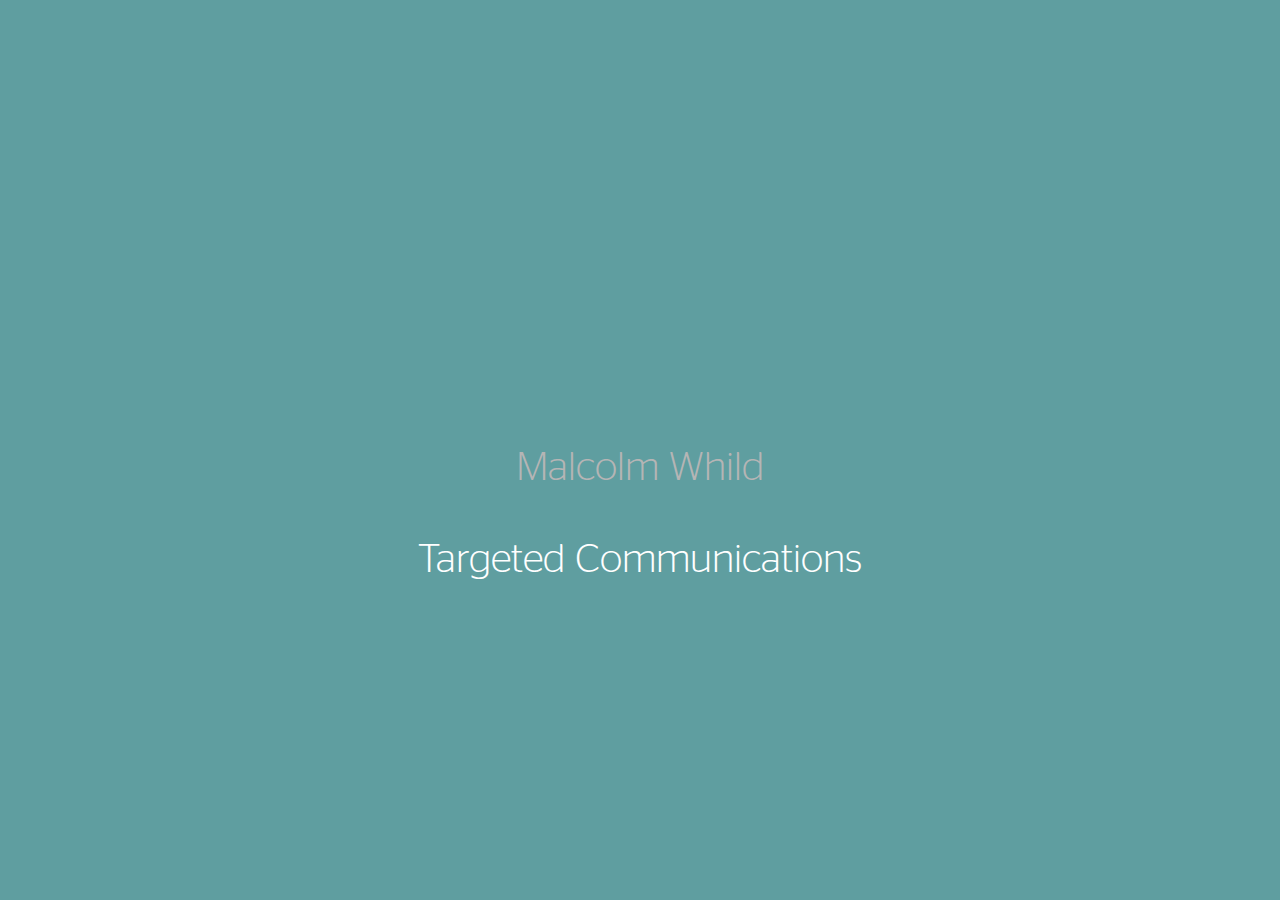
<file: index.html>
<!DOCTYPE html PUBLIC "-//W3C//DTD XHTML 1.0 Transitional//EN" "http://www.w3.org/TR/xhtml1/DTD/xhtml1-transitional.dtd">
<html xmlns="http://www.w3.org/1999/xhtml">

<head>
  <meta charset="utf-8">
  <meta http-equiv="X-UA-Compatible" content="IE=edge">
  <meta name="viewport" content="width=device-width, initial-scale=1">
  <title>Malcolm Whild</title>
  <!-- Latest compiled and minified CSS -->
  <link rel="stylesheet" type="text/css" href="css/bootstrap-theme.css" />
  <link rel="stylesheet" type="text/css" href="css/bootstrap-theme.min.css" />
  <link rel="stylesheet" type="text/css" href="css/bootstrap.css" />
  <link rel="stylesheet" type="text/css" href="css/bootstrap.min.css" />
  <link rel="stylesheet" type="text/css" href="css/custom.css" />
</head>

<body id="indexBody">
  <div class="container">
    <a href="https://malcolmwhild.github.io/content.html"><div class="row" id="indexBackground">
      <div id="frontPage" class="col-xs-12 text-center portrait">
         <h1>Malcolm Whild</h1>
         <h2>Targeted Communications</h2>
      </div>
    </div></a>
  </div>
  <!-- jQuery (necessary for Bootstrap's JavaScript plugins) -->
  <script src="https://ajax.googleapis.com/ajax/libs/jquery/1.12.4/jquery.min.js"></script>
  <!-- Include all compiled plugins (below), or include individual files as needed -->
  <script src="js/bootstrap.min.js"></script>
  <script src="js/custom.js"></script>
</body>

</html>
</file>
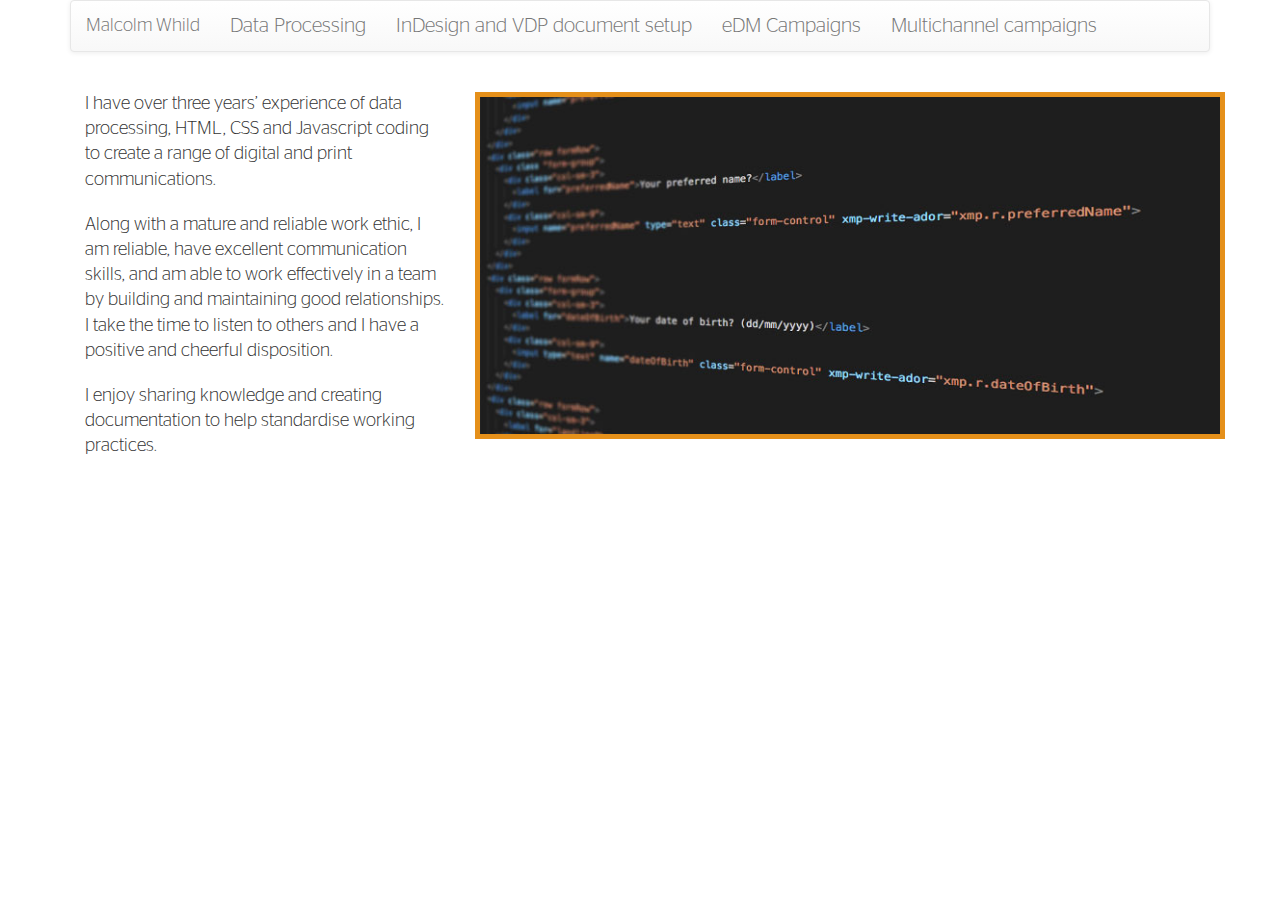
<file: content.html>
<!DOCTYPE html PUBLIC "-//W3C//DTD XHTML 1.0 Transitional//EN" "http://www.w3.org/TR/xhtml1/DTD/xhtml1-transitional.dtd">
<html xmlns="http://www.w3.org/1999/xhtml">

<head>
  <meta charset="utf-8">
  <meta http-equiv="X-UA-Compatible" content="IE=edge">
  <meta name="viewport" content="width=device-width, initial-scale=1">
  <title>Malcolm Whild</title>
  <!-- Latest compiled and minified CSS -->
  <link rel="stylesheet" type="text/css" href="css/bootstrap-theme.css" />
  <link rel="stylesheet" type="text/css" href="css/bootstrap-theme.min.css" />
  <link rel="stylesheet" type="text/css" href="css/bootstrap.css" />
  <link rel="stylesheet" type="text/css" href="css/bootstrap.min.css" />
  <link rel="stylesheet" type="text/css" href="css/custom.css" />
</head>

<body>
  <div class="container">
    <!--         <div class="row" id="mainHeader">
          <div class="hidden-xs hidden-sm col-md-3 col-lg-2 flushLeft">
            <img class="img-responsive" src="images/profilePic2.jpg">
          </div>
          <div class="col-sm-8 col-md-9 col-lg-10">
            <h1>Malcolm Whild</h1>
          </div>
        </div>
      </div>
      <div class="container">
      Static navbar
        <nav class="navbar navbar-default" id="mainNav">
          <div class="container-fluid">
            <div class="navbar-header">
              <button type="button" id="navbarToggle" class="navbar-toggle collapsed" data-toggle="collapse" data-target="#navbar" aria-expanded="false"
                aria-controls="navbar">
                <span class="sr-only">Toggle navigation</span>
                <span class="icon-bar"></span>
                <span class="icon-bar"></span>
                <span class="icon-bar"></span>
              </button>
              <div id="brand">
                  XMPie Multichannel Developer
                </div>
                <div id="fullName">
                  Malcolm Whild
                </div>
            </div>
            <div id="navbar" class="navbar-collapse collapse" class="row">
              <ul class="nav navbar-nav">
                <div class="col-sm-6 navLink">
                  <li>
                    <a class="navLink" id="dataProcessingLink" href="#dataProcessing">Data Processing</a>
                  </li>
                </div>
                <div class="col-sm-6 navLink">
                  <li>
                    <a class="navLink" id="indesignAndVDPDocumentSetupLink" href="#indesignAndVDPDocumentSetup">InDesign and VDP document setup</a>
                  </li>
                </div>
                <div class="col-sm-6 navLink">
                  <li>
                    <a class="navLink" id="edmCampaignsLink" href="#edmCampaigns">eDM Campaigns</a>
                  </li>
                </div>
                <div class="col-sm-6 navLink">
                  <li>
                    <a class="navLink" id="multichannelCampaignsLink" href="#multichannelCampaigns">Multichannel campaigns</a>
                  </li>
                </div>
              </ul>
            </div>
            <!--/.nav-collapse -->
    <!--</div>
        </nav>-->

    <nav class="navbar navbar-default">
      <div class="container-fluid">
        <!-- Brand and toggle get grouped for better mobile display -->
        <div class="navbar-header">
          <button type="button" class="navbar-toggle collapsed" data-toggle="collapse" data-target="#bs-example-navbar-collapse-1"
            aria-expanded="false">
            <span class="sr-only">Toggle navigation</span>
            <span class="icon-bar"></span>
            <span class="icon-bar"></span>
            <span class="icon-bar"></span>
          </button>
          <a class="navbar-brand" href="#">Malcolm Whild</a>
        </div>

        <!-- Collect the nav links, forms, and other content for toggling -->
        <div class="collapse navbar-collapse" id="bs-example-navbar-collapse-1">
          <ul class="nav navbar-nav">
            <li>
              <a class="navLink" id="dataProcessingLink" href="#dataProcessing">Data Processing</a>
            </li>
            <li>
              <a class="navLink" id="indesignAndVDPDocumentSetupLink" href="#indesignAndVDPDocumentSetup">InDesign and VDP document setup</a>
            </li>
            <li>
              <a class="navLink" id="edmCampaignsLink" href="#edmCampaigns">eDM Campaigns</a>
            </li>
            <li>
              <a class="navLink" id="multichannelCampaignsLink" href="#multichannelCampaigns">Multichannel campaigns</a>
            </li>
          </ul>
        </div>
        <!-- /.navbar-collapse -->
      </div>
      <!-- /.container-fluid -->
    </nav>



    <div class="container">
      <div class="row" id="mainIntro">
        <div class="col-md-4">
          <p class="lead">
            I have over three years’ experience of data processing, HTML, CSS and Javascript coding to create a range of digital and
            print communications.
          </p>
          <p class="lead">
            Along with a mature and reliable work ethic, I am reliable, have excellent communication skills, and am able to work effectively
            in a team by building and maintaining good relationships. I take the time to listen to others and I have a positive
            and cheerful disposition.</p>
          <p class="lead">I enjoy sharing knowledge and creating documentation to help standardise working practices.
          </p>

        </div>
        <div class="col-md-8">
          <div class="graphicPanel">
            <img class="img-responsive" src="images/htmlCodeLG.jpg">
          </div>
        </div>
      </div>
      <section id="dataProcessing">
        <div class="row">
          <div class="col-md-4">
            <h3>Data Processing
              <a class="showTop" href="#">
                <img class="hidden-sm hidden-md hidden-lg pull-right toTop" src="images/toTopIcon.jpg">
              </a>
            </h3>
            <p>
              Because I come from a pre-press/graphic design background, databases and associated technologies have been an exciting step
              in a new direction for me. I find that it appeals to the logical side of my nature, and it is very rewarding
              to program queries that will quickly process large amounts of data.
            </p>
            <p>
              When any of the elements of a DM campaign are to be mailed, the first step is to clean the data so that it complies with
              NZ Post standards. Data processing is done in Access using SQL queries which perform tasks such as checking/flagging
              overseas records, extracting postcodes, de-duping, processing for SOA, mailcasing, flagging GNA records, splitting
              out into runs/batches and postcode sorting.
            </p>
          </div>
          <div class="col-md-8 columnTop">
            <figure>
              <div class="graphicPanel">
                <img class="img-responsive mobImage" src="images/sqlQuery.jpg">
              </div>
              <figcaption>
                <p>
                  SQL statements in Access and SQL Server are numbered and saved.</p>
                <p>In the above example, the street type in the client data uses abbreviations but the requirement is for the
                  address to be spelled out in full.
                </p>
                <p>
                  A secondary data source has been set up which lists common street types and their abbreviations. Using an inner join on the
                  abbreviation, the proper street type is extracted from the secondary data source.
                </p>
              </figcaption>
            </figure>
          </div>
        </div>
        <div class="row">
          <div class="col-md-4">
            <figure>
              <div class="graphicPanel">
                <img class="img-responsive mobImage" src="images/sqlQuery2.jpg">
            </figure>
            </div>
            <div class="col-md-8">
              <p>
                Now is the time for all good men to come to the aid of the party. The quick brown fox jumps over the lazy dog.
              </p>
            </div>
          </div>
      </section>
      <section id="indesignAndVDPDocumentSetup">
        <div class="row">
          <div class="col-md-4">
            <h3>Indesign and VDP Document&nbsp;Setup
              <a class="showTop" href="#">
                <img class="hidden-sm hidden-md hidden-lg pull-right toTop" src="images/toTopIcon.jpg">
              </a>
            </h3>
            <p>
              I have many years' experience using Indesign and I am enthusiastic about producing functional, well-organised and documented
              print-ready files. I’m used to dealing with supplied files and with templates, so I’m able to quickly understand
              the structure of existing documents.
            </p>
            <p>
              Supplied Indesign files are checked to ensure that there is sufficient bleed, that fonts and images are properly supplied
              and that all images are checked and resized if necessary to optimise performance of generated PDFs through
              the RIP.
            </p>
            <p>
              The processed data is used to create a plan file and any campaign logic is added in uPlan &ndash; these might be ADORs for
              text placeholders, layer visibility, and barcodes. QLingo logic is used extensively, while Javascript is used
              for loops and for managing arrays.
            </p>
          </div>
          <div class="col-md-8 columnTop">
            <figure>
              <div class="graphicPanel">
                <img class="img-responsive mobImage" src="images/uPlanCode768.jpg">
              </div>
              <figcaption>
                <p>
                  uPlan logic is used extensively to obtain the maximum information from client data.</p>
                <p>In the above example, the recipient data has a one-to-many relationship with a secondary data source. If
                  the recipient's account is managed, the secondary data source is checked to see if the manager exists and
                  that they have a phone number.
                </p>
                <p>
                  If the manager is not in the data, or the phone number is blank, then the default managed phone number is used. Otherwise,
                  the manager's number is extracted from the secondary data source and formatted with Javascript to add spaces
                  and remove international country codes.
                </p>
                <p>If the recipient's account is unmanaged, the default call centre number is used.</p>
              </figcaption>
            </figure>
          </div>
        </div>
      </section>
      <section id="edmCampaigns">
        <div class="row">
          <div class="col-sm-6">
            <h3>eDM Campaigns
              <a class="showTop" href="#">
                <img class="hidden-sm hidden-md hidden-lg pull-right toTop" src="images/toTopIcon.jpg">
              </a>
            </h3>
            <p>
              I use Campaign Monitor for stand-alone eDM campaigns. Campaign Monitor is a quick and efficient tool with good reporting.
              I have good experience in using logic to create segments to further target recipients or to control the visibility
              of targeted content, and I am confident in managing lists and client accounts.
            </p>
          </div>
        </div>
      </section>
      <section id="multichannelCampaigns">
        <div class="row">
          <div class="col-xs-12">
            <h3>Multi-channel Campaigns
              <a class="showTop" href="#">
                <img class="hidden-sm hidden-md hidden-lg pull-right toTop" src="images/toTopIcon.jpg">
              </a>
            </h3>
          </div>
          <div class="col-sm-5 col-md-12">
            <p>
              Multi-channel campaigns are the part of my work that I look forward to most. I work on campaigns ranging from simple sign-up
              forms, which create new records as they capture recipient data, to microsites which target groups of existing
              recipients. All web pages and emails are fully responsive, and logic is used to personalise the design to target
              specific groups.</p>
            <p>It is very rewarding to be able to create a smooth-running multi-channel campaign that looks great on any device,
              and to be able to track recipient engagement in real time. This type of work is a very satisfying addition
              to my pre-press experience.
            </p>
            <p>
              With methods of communication constantly evolving, it is exciting to be at the forefront of developments in utilising clients’
              data to effectively target their customer base.
            </p>
          </div>
          <div class="col-sm-7 hidden-md">
            <img class="img-responsive hidden-md hidden-lg" src="images/circleProject2Detail.jpg">
          </div>
          <div class="col-md-12">
            <img class="img-responsive hidden-xs hidden-sm" src="images/circleProject2.jpg">
          </div>
        </div>
        <div class="row">
          <div class="col-md-4">
            <p>
              If there is a print component to the campaign, data is processed and sorted to NZ Post requirements in the same way as for
              a standalone print campaign. The records are then split into post and email batches and any campaign-specific
              fields are added. The working table is then imported directly into SQL Server and linked to a web-ready plan
              file.
            </p>
            <p>
              Once the plan and data source are uploaded to the uProduce server, web pages and emails are created in Visual Studio Code.
              Emails are inlined and imported to Dreamweaver for ADORs to be placed.
            </p>
            <p>
              Campaign reports are created using the uProduce Marketing Console and are linked to a Circle plan so that the client can
              track email opens, page visits and completion rates along with other valuable information to help them determine
              the success of their campaign.
            </p>
          </div>
          <div class="col-md-8">
            <div class="graphicPanel">
              <img class="img-responsive center-block" src="images/marketingConsoleReport.JPG">
            </div>
          </div>
        </div>
      </section>
      </div>
      <!--container-->
      <!-- jQuery (necessary for Bootstrap's JavaScript plugins) -->
      <script src="https://ajax.googleapis.com/ajax/libs/jquery/1.12.4/jquery.min.js"></script>
      <!-- Include all compiled plugins (below), or include individual files as needed -->
      <script src="js/bootstrap.min.js"></script>
      <script src="js/custom.js"></script>
</body>

</html>
</file>
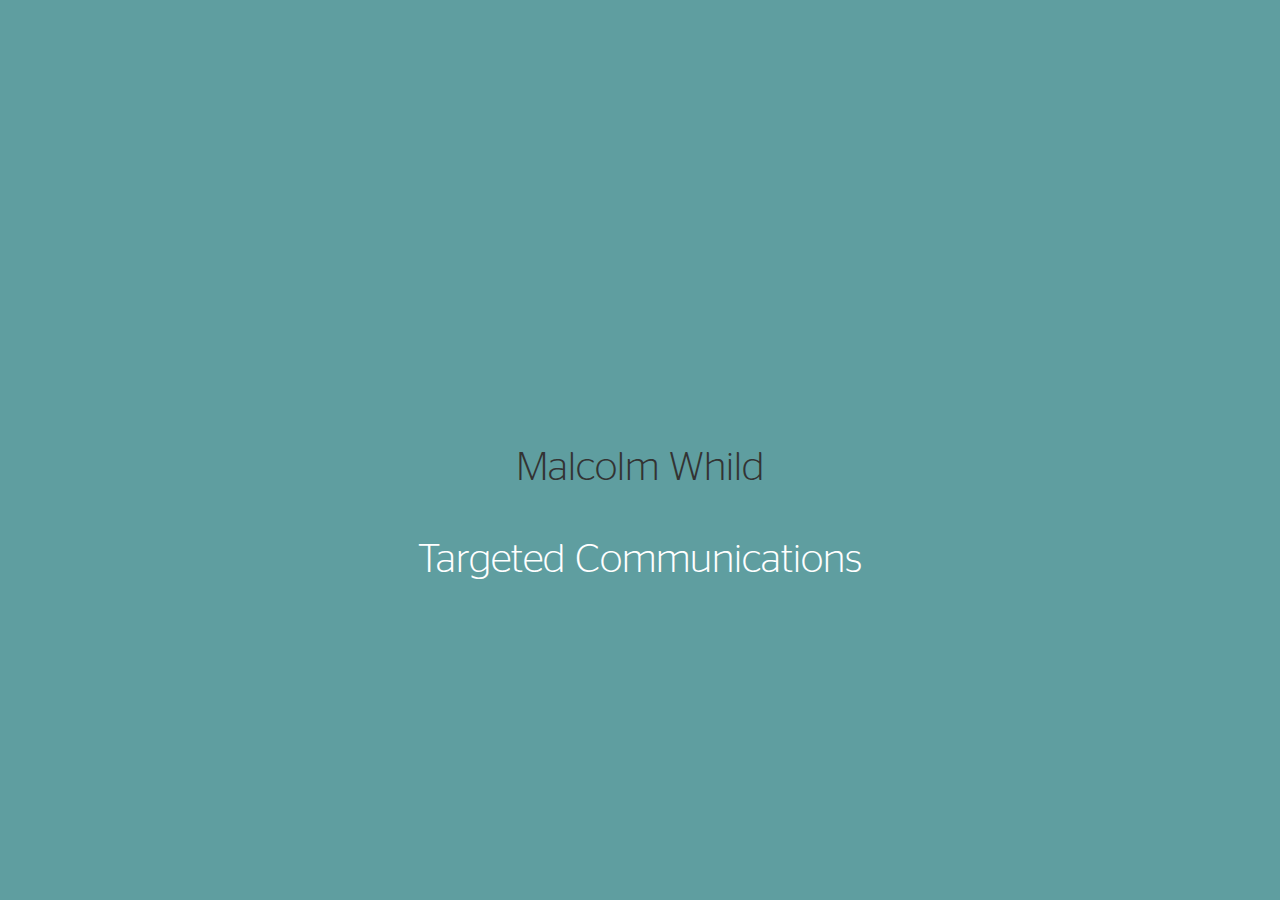
<file: index.1.html>
<!DOCTYPE html PUBLIC "-//W3C//DTD XHTML 1.0 Transitional//EN" "http://www.w3.org/TR/xhtml1/DTD/xhtml1-transitional.dtd">
<html xmlns="http://www.w3.org/1999/xhtml">

<head>
  <meta charset="utf-8">
  <meta http-equiv="X-UA-Compatible" content="IE=edge">
  <meta name="viewport" content="width=device-width, initial-scale=1">
  <title>Malcolm Whild</title>
  <!-- Latest compiled and minified CSS -->
  <link rel="stylesheet" type="text/css" href="css/bootstrap-theme.css" />
  <link rel="stylesheet" type="text/css" href="css/bootstrap-theme.min.css" />
  <link rel="stylesheet" type="text/css" href="css/bootstrap.css" />
  <link rel="stylesheet" type="text/css" href="css/bootstrap.min.css" />
  <link rel="stylesheet" type="text/css" href="css/custom.css" />
</head>

<body id="indexBody">
  <div class="container">
    <div class="row" id="indexBackground">
      <div id="frontPage" class="col-xs-12 text-center portrait">
         <h1>Malcolm Whild</h1>
         <h2>Targeted Communications</h2>
      </div>
    </div>
  </div>
  <!-- jQuery (necessary for Bootstrap's JavaScript plugins) -->
  <script src="https://ajax.googleapis.com/ajax/libs/jquery/1.12.4/jquery.min.js"></script>
  <!-- Include all compiled plugins (below), or include individual files as needed -->
  <script src="js/bootstrap.min.js"></script>
  <script src="js/custom.js"></script>
</body>

</html>
</file>
<file: css/custom.css>
@font-face {
	font-family: "Stag Sans Light";
	font-style: normal;
	font-weight: normal;
	src: url(../fonts/Stag-Sans-Light.otf);
}

body {
	font-family: "stag sans light";
	font-size: 2em;
}

#indexBody {
	background-color: #5f9ea0;
  }
.portrait {
	padding-top:30%;
	
}
.landscape {
	padding-top:15%;
	
}
  .v-center {
	display: flex;
	flex-direction: column;
}
h1 {
	font-size: 2em;
	padding-bottom: 20px;
}

h2 {
	font-size: 2em;
	color: #FFFFFF;
	line-height: 1.5em;
}

@media screen and (min-width: 768px) {
	#indexBody {
		padding-top: 250px;
	}
}

container {
	padding-top: 15px;
}

.navLink {
	padding: 10px 0 10px 10px;
}

#brand,
#fullName {
	padding: 10px;
	font-size: 22px;
	font-weight: bold;
}


/* .row {
	padding-bottom: 20px;
} */

#mainHeader {
	background-color: #5f9ea0;
}

#mainHeader a {
	color: #000000;
}

.graphicPanel {
	background-color: #e5901a;
	padding: 5px;
}

figcaption {
	font-size: 13px;
	padding-top: 10px;
}

#mainHeaderSM a,
#mainHeaderXS a {
	color: #FFFFFF;
	font-size: 21px;
}

#mainIntro {
	margin-top: 20px;
}

#mainNavbar {
	background-color: #5f9ea0;
	font-size: 20px;
}

.navbar-header p {
	color: #FFFFFF;
}

.navbar-header button {
	background-color: #FFFFFF;
}

.lead {
	font-size: 18px;
}

#bannerContainer {
	background-color: #5f9ea0;
	color: #f0f8ff;
	padding: 0;
	margin-bottom: 10px;
}

.flushLeft {
	padding-left: 0;
}

.flushRight {
	padding-right: 0;
}

.centerLG {
	display: flex;
	align-items: center;
}

#keySkills {
	background-color: #FFFFFF;
	padding: 15px;
}

a {
	color: #b5b5b5;
}

#keySkills p:hover {
	color: #000000;
}

h3 {
	color: #e5901a;
}

.textBackground {
	background-color: #FFFFFF;
	padding: 20px;
}

.jobTitle {
	color: #000000;
	font-size: 1.2em;
}

.returnToKeySkills {
	padding: 15px;
}

.returnXS {
	background-color: #5f9ea0;
	color: #FFFFFF;
}

.btn {
	background-color: #e5901a;
	color: #FFFFFF;
	text-shadow: none;
}

.btn:hover {
	background-color: #5f9ea0;
	color: #FFFFFF;
}

#navRow ul {
	list-style: none;
	padding-left: 0;
}

.columnTop {
	margin-top: 20px;
}
</file>
